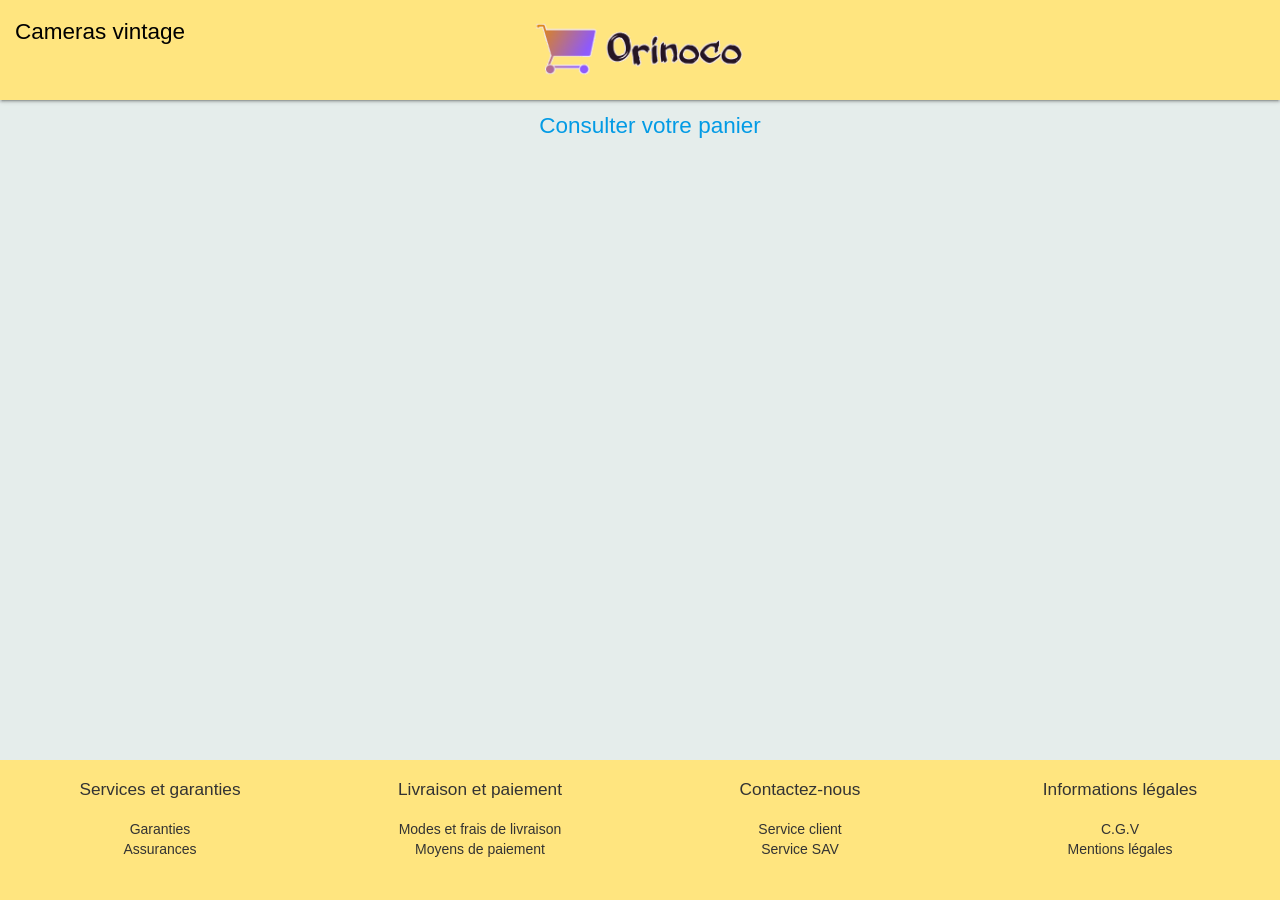
<file: index.html>
<!DOCTYPE html>
<html lang="fr">
    <head>
        <link rel="stylesheet" href="https://maxcdn.bootstrapcdn.com/bootstrap/3.4.0/css/bootstrap.min.css">
        <link rel="stylesheet" href="https://cdnjs.cloudflare.com/ajax/libs/materialize/1.0.0/css/materialize.min.css">
        <script src="https://cdnjs.cloudflare.com/ajax/libs/materialize/1.0.0/js/materialize.min.js"></script>
        <link type="text/css" rel="stylesheet" href="css/css_index.css">
        <title>Orinoco</title>
        <meta charset="UTF-8">
        <meta name="viewport" content="width=device-width, initial-scale=1.0">
    </head>
    <body>
        <!--Header avec logo Orinoco et menu Cameras vintage-->
        <nav>
            <div class="nav-wrapper">
                <a href="index.html" class="brand-logo center"><img src="images/orinoco.png" alt="index"></a>
                <ul id="nav-mobile" class="left hide-on-med-and-down">
                    <li><a href="index.html">Cameras vintage</a></li>
                </ul>
            </div>
        </nav>
        <!--Insertion des informations envoyées par liste.js-->
        <main>
            <p class="flow-text"><a href="panier.html">Consulter votre panier</a></p>
            <div id="container" class="row">
                <script src="liste.js"></script>
                <script src="main.js"></script>
                <div id="liste_produits" class="col s12"></div>
            </div>
        </main>
        <!--Footer-->
        <footer>
            <div id="footer" class="row">
                <div id="servGar" class="col s3">
                    <h6>Services et garanties</h6>
                    <ul>
                        <li>Garanties</li>
                        <li>Assurances</li>
                    </ul>
                </div>
                <div id="livPaie" class="col s3">
                    <h6>Livraison et paiement</h6>
                    <ul>
                        <li>Modes et frais de livraison</li>
                        <li>Moyens de paiement</li>
                    </ul>
                </div>
                <div id="contact" class="col s3">
                    <h6>Contactez-nous</h6>
                    <ul>
                        <li>Service client</li>
                        <li>Service SAV</li>
                    </ul>
                </div>
                <div id="infosLeg" class="col s3">
                    <h6>Informations légales</h6>
                    <ul>
                        <li>C.G.V</li>
                        <li>Mentions légales</li>
                    </ul>
                </div>
            </div>
        </footer>
    </body>
</html>
</file>
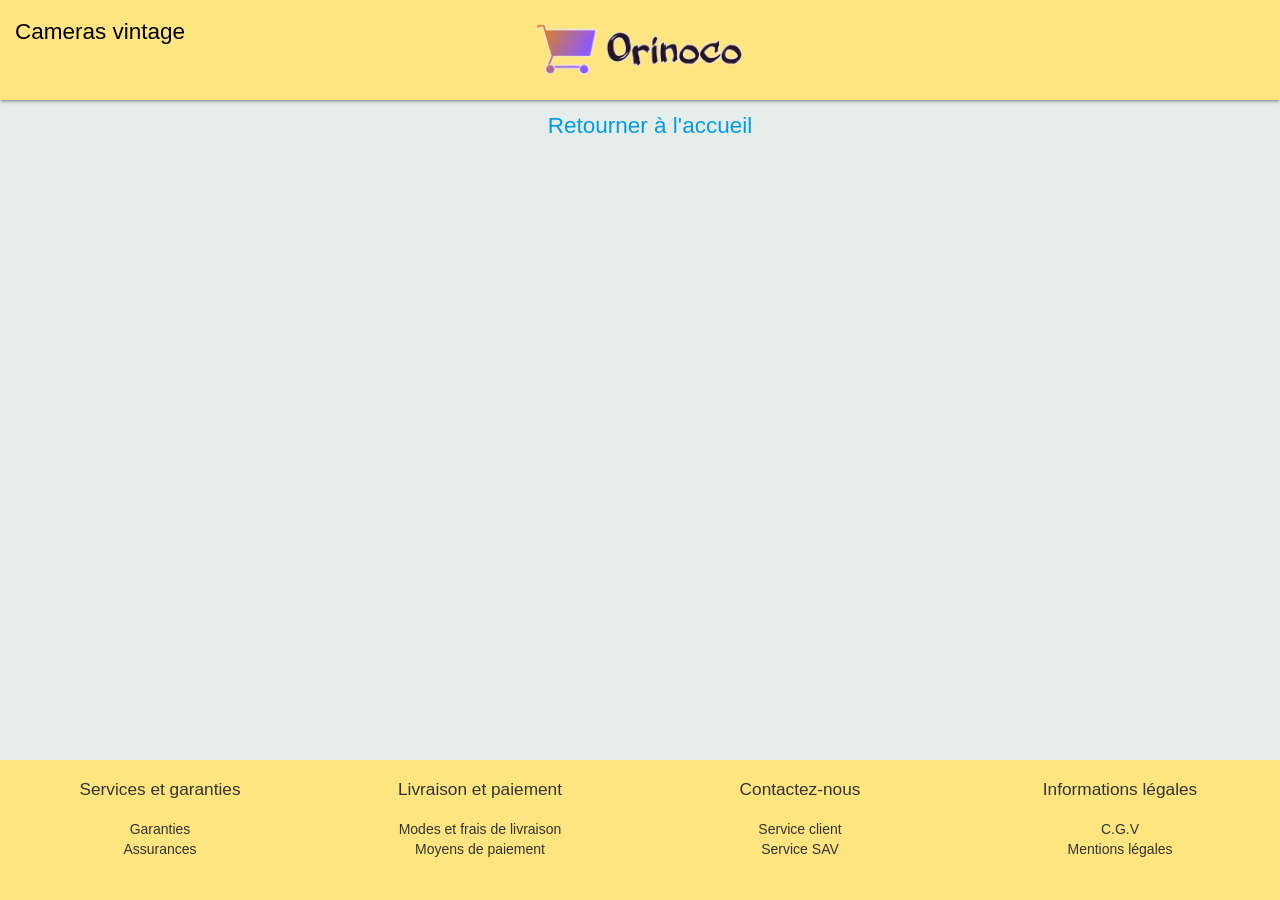
<file: commande.html>
<!DOCTYPE html>
<html lang="fr">
    <head>
        <link rel="stylesheet" href="https://maxcdn.bootstrapcdn.com/bootstrap/3.4.0/css/bootstrap.min.css">
        <link rel="stylesheet" href="https://cdnjs.cloudflare.com/ajax/libs/materialize/1.0.0/css/materialize.min.css">
        <script src="https://cdnjs.cloudflare.com/ajax/libs/materialize/1.0.0/js/materialize.min.js"></script>
        <link type="text/css" rel="stylesheet" href="css/css_index.css">
        <title>Orinoco</title>
        <meta charset="UTF-8">
        <meta name="viewport" content="width=device-width, initial-scale=1.0">
        <script src="main.js"></script>
    </head>
    <body>
        <!--Header avec logo Orinoco et menu Cameras vintage-->
        <nav>
            <div class="nav-wrapper">
                <a href="index.html" class="brand-logo center"><img src="images/orinoco.png" alt="index"></a>
                <ul id="nav-mobile" class="left hide-on-med-and-down">
                    <li><a href="index.html">Cameras vintage</a></li>
                </ul>
            </div>
        </nav>
        <!--Insertion des informations envoyées par commande.js-->
        <main>
            <p class="flow-text"><a href="index.html">Retourner à l'accueil</a></p>
            <div id="affichagePrenom"></div>
            <div id="affichageIdMontant"></div>
        </main>
        <!--Footer-->
        <footer>
            <div id="footer" class="row">
                <div id="servGar" class="col s3">
                    <h6>Services et garanties</h6>
                    <ul>
                        <li>Garanties</li>
                        <li>Assurances</li>
                    </ul>
                </div>
                <div id="livPaie" class="col s3">
                    <h6>Livraison et paiement</h6>
                    <ul>
                        <li>Modes et frais de livraison</li>
                        <li>Moyens de paiement</li>
                    </ul>
                </div>
                <div id="contact" class="col s3">
                    <h6>Contactez-nous</h6>
                    <ul>
                        <li>Service client</li>
                        <li>Service SAV</li>
                    </ul>
                </div>
                <div id="infosLeg" class="col s3">
                    <h6>Informations légales</h6>
                    <ul>
                        <li>C.G.V</li>
                        <li>Mentions légales</li>
                    </ul>
                </div>
            </div>
        </footer>
        <script src="commande.js"></script>
    </body>
</html>
</file>
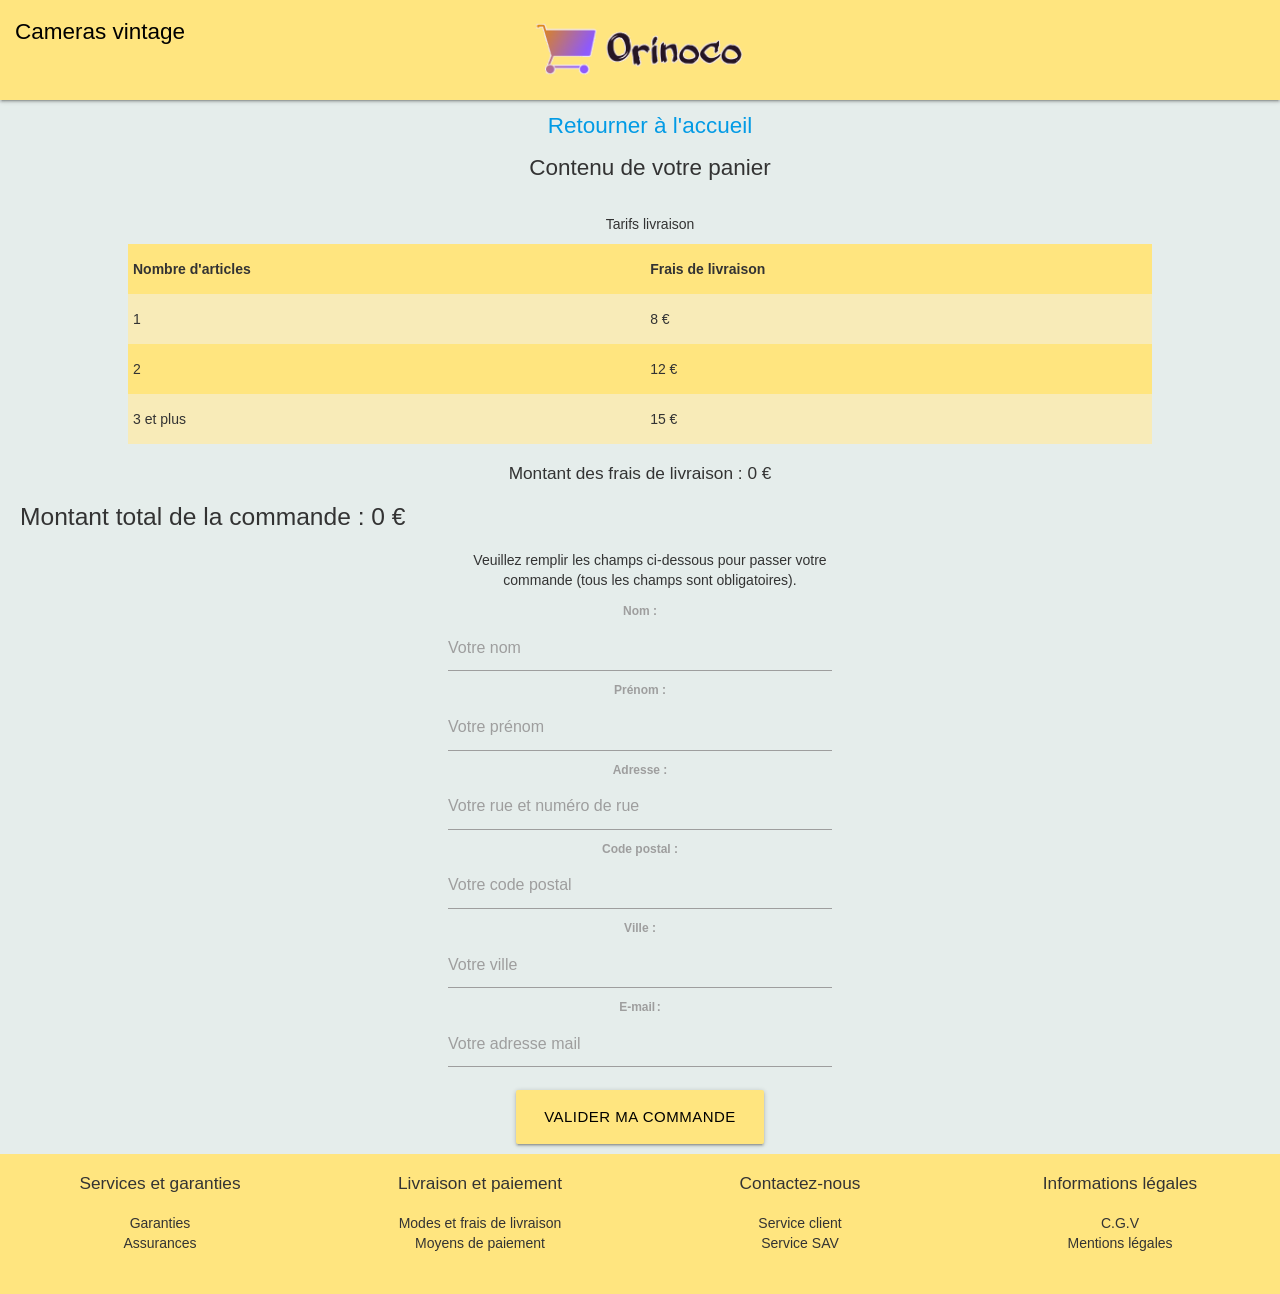
<file: panier.html>
<!DOCTYPE html>
<html lang="fr">
    <head>
        <link rel="stylesheet" href="https://maxcdn.bootstrapcdn.com/bootstrap/3.4.0/css/bootstrap.min.css">
        <link rel="stylesheet" href="https://cdnjs.cloudflare.com/ajax/libs/materialize/1.0.0/css/materialize.min.css">
        <script src="https://cdnjs.cloudflare.com/ajax/libs/materialize/1.0.0/js/materialize.min.js"></script>
        <link type="text/css" rel="stylesheet" href="css/css_index.css">
        <title>Orinoco</title>
        <meta charset="UTF-8">
        <meta name="viewport" content="width=device-width, initial-scale=1.0">
        <script src="main.js"></script>
    </head>
    <body>
        <!--Header avec logo Orinoco et menu Cameras vintage-->
        <nav>
            <div class="nav-wrapper">
                <a href="index.html" class="brand-logo center"><img src="images/orinoco.png" alt="index"></a>
                <ul id="nav-mobile" class="left hide-on-med-and-down">
                    <li><a href="index.html">Cameras vintage</a></li>
                </ul>
            </div>
        </nav>
        <!--Insertion des informations envoyées par panier.js-->
        <main>
            <div id="containerModal">
                <div id="blocModal">
                    <div id="modalClose" onclick="closeModal()"><span class="glyphicon glyphicon-remove"></span></div>
                    <div id="modalCloseOk" onclick="closeModal()"><span class="glyphicon glyphicon-ok"></span></div>
                    <div id="texteModal"></div>
                </div>
            </div>
            <p class="flow-text"><a href="index.html">Retourner à l'accueil</a></p>
            <p class="flow-text">Contenu de votre panier</p>
            <div id="panierRecap" class="row"></div>
            <div id="montantProduits"></div>
            <!--Tableau des frais de livraison-->
            <div id="livraison">
                <p>Tarifs livraison</p>
                <table class="striped">
                    <thead>
                        <tr>
                            <th>Nombre d'articles</th>
                            <th>Frais de livraison</th>
                        </tr>
                    </thead>
                    <tbody>
                        <tr>
                            <td>1</td>
                            <td>8 €</td>
                        </tr>
                        <tr>
                            <td>2</td>
                            <td>12 €</td>
                        </tr>
                        <tr>
                            <td>3 et plus</td>
                            <td>15 €</td>
                        </tr>
                    </tbody>
                </table>
                <div id="affichageLivraison"></div>
            </div>
            <div id="montantTotal"></div>
            <!--Formulaire : champs et bouton "Valider ma commande"-->
            <div id="formulaire">
                <p>Veuillez remplir les champs ci-dessous pour passer votre commande (tous les champs sont obligatoires).</p>
                <form action="commande.html" method="post" id="formulairePanier" onsubmit="return saveOrder()">
                    <div>
                        <label for="name">Nom :</label>
                        <input type="text" required id="name" name="user_name" placeholder="Votre nom">
                    </div>
                    <div>
                        <label for="surname">Prénom :</label>
                        <input type="text" required id="surname" name="user_surname" placeholder="Votre prénom">
                    </div>
                    <div>
                        <label for="address">Adresse :</label>
                        <input type="text" required id="address" name="user_address" placeholder="Votre rue et numéro de rue">
                    </div>
                    <div>
                        <label for="codepostal">Code postal :</label>
                        <input type="text" pattern="[0-9]{5}" required minlength="5" maxlength="5" id="codepostal" name="user_codepostal" placeholder="Votre code postal">
                    </div>
                    <div>
                        <label for="city">Ville :</label>
                        <input type="text" required id="city" name="user_city" placeholder="Votre ville">
                    </div>
                    <div>
                        <label for="mail">E-mail :</label>
                        <input type="email" required id="mail" name="user_mail" placeholder="Votre adresse mail">
                    </div>
                    <div class="buttonSubmit">
                        <button class="btn waves-effect waves-light btn-large" type="submit">Valider ma commande</button>
                    </div>
                </form>
            </div>
        </main>
        <!--Footer-->
        <footer>
            <div id="footer" class="row">
                <div id="servGar" class="col s3">
                    <h6>Services et garanties</h6>
                    <ul>
                        <li>Garanties</li>
                        <li>Assurances</li>
                    </ul>
                </div>
                <div id="livPaie" class="col s3">
                    <h6>Livraison et paiement</h6>
                    <ul>
                        <li>Modes et frais de livraison</li>
                        <li>Moyens de paiement</li>
                    </ul>
                </div>
                <div id="contact" class="col s3">
                    <h6>Contactez-nous</h6>
                    <ul>
                        <li>Service client</li>
                        <li>Service SAV</li>
                    </ul>
                </div>
                <div id="infosLeg" class="col s3">
                    <h6>Informations légales</h6>
                    <ul>
                        <li>C.G.V</li>
                        <li>Mentions légales</li>
                    </ul>
                </div>
            </div>
        </footer>
        <script src="panier.js"></script>
    </body>
</html>
</file>
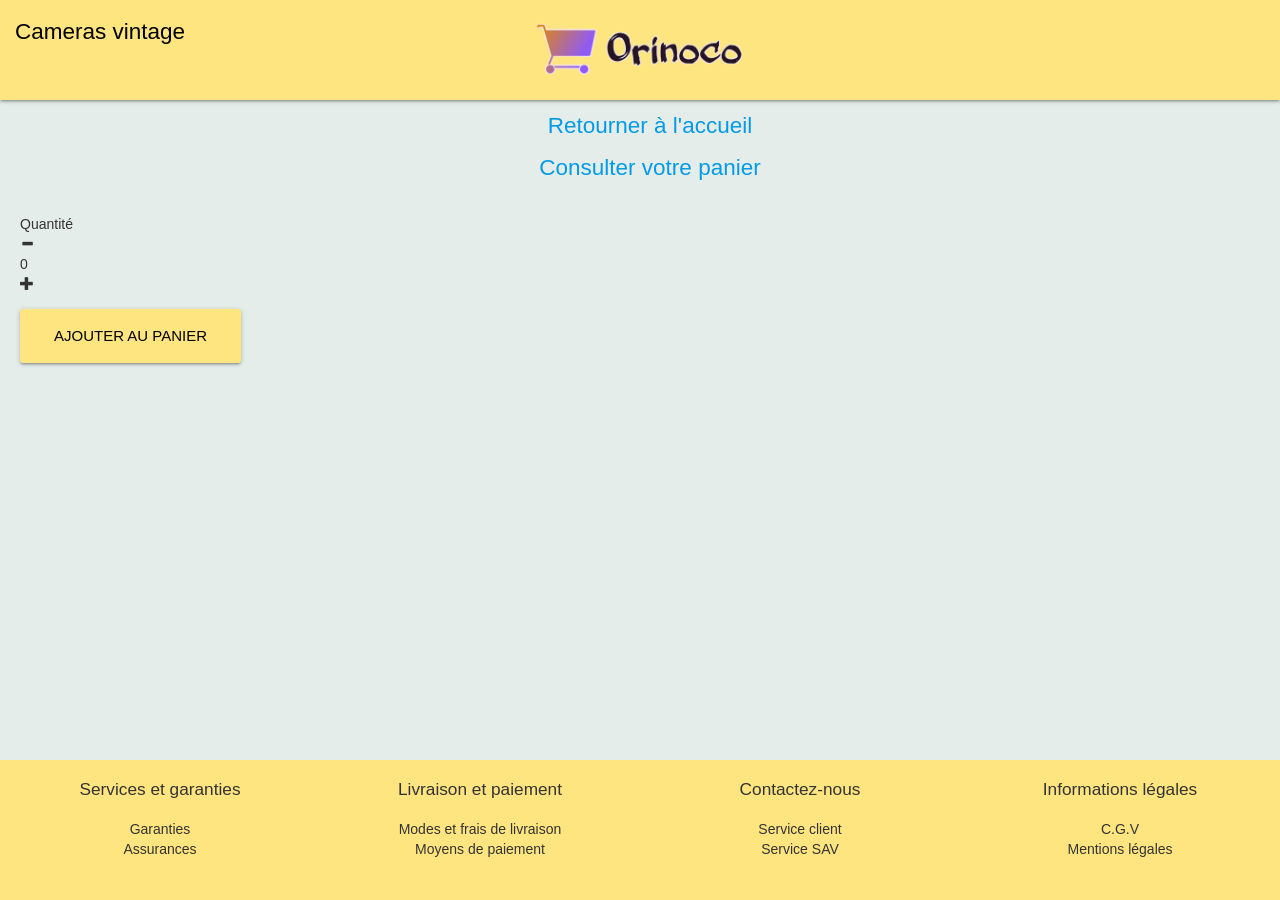
<file: produit.html>
<!DOCTYPE html>
<html lang="fr">
    <head>
        <link rel="stylesheet" href="https://maxcdn.bootstrapcdn.com/bootstrap/3.4.0/css/bootstrap.min.css">
        <link rel="stylesheet" href="https://cdnjs.cloudflare.com/ajax/libs/materialize/1.0.0/css/materialize.min.css">
        <script src="https://cdnjs.cloudflare.com/ajax/libs/materialize/1.0.0/js/materialize.min.js"></script>
        <link type="text/css" rel="stylesheet" href="css/css_index.css">
        <title>Orinoco</title>
        <meta charset="UTF-8">
        <meta name="viewport" content="width=device-width, initial-scale=1.0">
    </head>
    <body>
        <!--Header avec logo Orinoco et menu Cameras vintage-->
        <nav>
            <div class="nav-wrapper">
                <a href="index.html" class="brand-logo center"><img src="images/orinoco.png" alt="index"></a>
                <ul id="nav-mobile" class="left hide-on-med-and-down">
                    <li><a href="index.html">Cameras vintage</a></li>
                </ul>
            </div>
        </nav>
        <!--Insertion des informations envoyées par produit.js-->
        <main>
            <div id="containerModal">
                <div id="blocModal">
                    <div id="modalClose" onclick="closeModal()"><span class="glyphicon glyphicon-remove"></span></div>
                    <div id="modalCloseOk" onclick="closeModal()"><span class="glyphicon glyphicon-ok"></span></div>
                    <div id="texteModal"></div>
                </div>
            </div>
            <p class="flow-text"><a href="index.html">Retourner à l'accueil</a></p>
            <p class="flow-text"><a href="panier.html">Consulter votre panier</a></p>
            <div id="produit" class="row">
            </div>
            <div id="panier">
                <div>Quantité</div>
                <!--Bouton - qui retire 1 à la quantité-->
                <span class="glyphicon glyphicon-minus" onClick="retraitPanier()"></span>
                <div id="quantite"></div>
                <!--Bouton + qui ajoute 1 à la quantité-->
                <span class="glyphicon glyphicon-plus" onClick="ajoutPanier()"></span>
                <!--Bouton "Ajouter au panier"-->
                <form> 
                    <input class="btn waves-effect waves-light btn-large" type="button" onClick="savePanier()" value="Ajouter au panier">
                </form>
            </div>
        </main>
        <!--Footer-->
        <footer>
            <div id="footer" class="row">
                <div id="servGar" class="col s3">
                    <h6>Services et garanties</h6>
                    <ul>
                        <li>Garanties</li>
                        <li>Assurances</li>
                    </ul>
                </div>
                <div id="livPaie" class="col s3">
                    <h6>Livraison et paiement</h6>
                    <ul>
                        <li>Modes et frais de livraison</li>
                        <li>Moyens de paiement</li>
                    </ul>
                </div>
                <div id="contact" class="col s3">
                    <h6>Contactez-nous</h6>
                    <ul>
                        <li>Service client</li>
                        <li>Service SAV</li>
                    </ul>
                </div>
                <div id="infosLeg" class="col s3">
                    <h6>Informations légales</h6>
                    <ul>
                        <li>C.G.V</li>
                        <li>Mentions légales</li>
                    </ul>
                </div>
            </div>
        </footer>
        <script src="produit.js"></script>
        <script src="main.js"></script>
    </body>
</html>
</file>
<file: css/css_index.css>
/*********************VERSION WEB*********************/
#liste_produits img {
    width: 226px; 
    height: 150px;
    border-style: solid;
    border-width: 3px;
    border-color: #ffe57f;
}
#liste_produits {
    text-align: center;
}
.produit {
    float: left;
    width: 33%;
    margin-top: 15px;
}
nav {
    height: 100px;
}
h5, h6 {
    margin: 20px;
}
.nav-wrapper img {
    width: 210.9px; 
    height: 95px;
}
.nav-wrapper {
    background-color: #ffe57f;
}
.nav-wrapper a {
    color: black;
    text-decoration: none;
}
body {
    background-color: #e5edeb;
}
#container {
    min-height: 100%;
    position: relative;
}
body {
    display: flex;
    min-height: 100vh;
    flex-direction: column;
}

main {
    flex: 1 0 auto;
}
html {
    position: relative;
    min-height: 100%;
}
footer {
    background-color: #ffe57f;
    text-align: center;
    margin-top: 10px;
    bottom: 0;
    width: 100%;
    height: 140px;
}
nav ul a {
    font-size: 1.5rem;
}
a:focus, a:hover {
    text-decoration: none;
}
.flow-text {
    font-size: 1.5rem;
    text-align: center;
    margin-top: 10px;
}
#containerModal {
    position: fixed;
    height: 100%;
    width: 100%;
    top: 0;
    left: 0;
    background-color: rgba(0,0,0,0.5);
    display: none;
}
#blocModal {
    position: fixed;
    height: 200px;
    width: 600px;
    background-color: #ffe57f;
    top: 50%;
    left: 50%;
    transform: translate(-50%,-50%);
    border-radius: 18px;
    box-shadow: 0px 0px 10px black;
}
#modalClose {
    position: absolute;
    top: 0;
    right: 0;
    height: 40px;
    width: 40px; 
    border-top-right-radius: 18px;
}
.glyphicon.glyphicon-remove {
    font-size: 37px;
    color: red;
    cursor: pointer;
}
#modalCloseOk {
    position: absolute;
    top: 70%;
    right: 50%;
    background-color: #ffe57f;
    height: 40px;
    width: 40px; 
}
.glyphicon.glyphicon-ok {
    font-size: 37px;
    color: green;
    cursor: pointer;
}
#texteModal {
    font-size: 18px;
    font-weight: bold;
    position: absolute;
    top: 50%;
    left: 50%;
    transform:translate(-50%, -50%);
}
#produit img {
    width: 226px; 
    height: 150px;
    margin-left: 20px;
    border-style: solid;
    border-width: 3px;
    border-color: #ffe57f;
}
p {
    margin-left: 20px;
}
#panier {
    margin-left: 20px;
    margin-top: 15px;
}
.btn:hover, .btn-large:hover, .btn-small:hover {
    background-color: lightgreen;
}
.btn, .btn-large, .btn-small {
    background-color: #ffe57f;
    color: black !important;
    margin-top: 15px;
}
select {
    width: 20%;
    margin-left: 20px;
}
#panierRecap img {
    width: 113px; 
    height: 75px;
    margin-left: 20px;
    border-style: solid;
    border-width: 3px;
    border-color: #ffe57f;
}
#produitInfos {
    text-align: center;
}
#panierRecapInfos img {
    float: left;
}
#panierRecapInfos p {
    width: 15%;
    float: left;
}
#panierRecapInfos input {
    width: 80%;
    float: left;
}
.striped {
    background-color: #ffe57f;
}
#livraison {
    width: 80%;
    text-align: center;
    margin: auto;
}
#formulaire {
    text-align: center;
    margin: auto;
    width: 30%;
}
input::placeholder {
    color: #9e9e9e;
    opacity: 1;
}
/*********************VERSION MOBILE 1*********************/
@media (min-width:464px) and (max-width:710px) and (orientation: portrait) {
    #liste_produits {
        display: flex;
        flex-direction: column;
        align-items: center;
    }
    footer {
        height: 180px;
    }
    #blocModal {
        height: 150px;
        width: 400px;
    }
    #panierRecapInfos p {
        width: 15%;
        float: left;
    }
    #panierRecapInfos input {
        width: 90%;
        float: left;
    }
}
/*********************VERSION MOBILE 2*********************/
@media (max-width:463px) and (orientation: portrait) {
    #liste_produits {
        display: flex;
        flex-direction: column;
        text-align: left;
    }
    footer {
        height: 180px;
        font-size: 0.75em;
        width: 460px;
    }
    #footer h6 {
        font-size: 1.2em;
    }
    #blocModal {
        height: 160px;
        width: 220px;
    }
    #panierRecapInfos p {
        width: 100%;
        float: left;
    }
}
</file>
